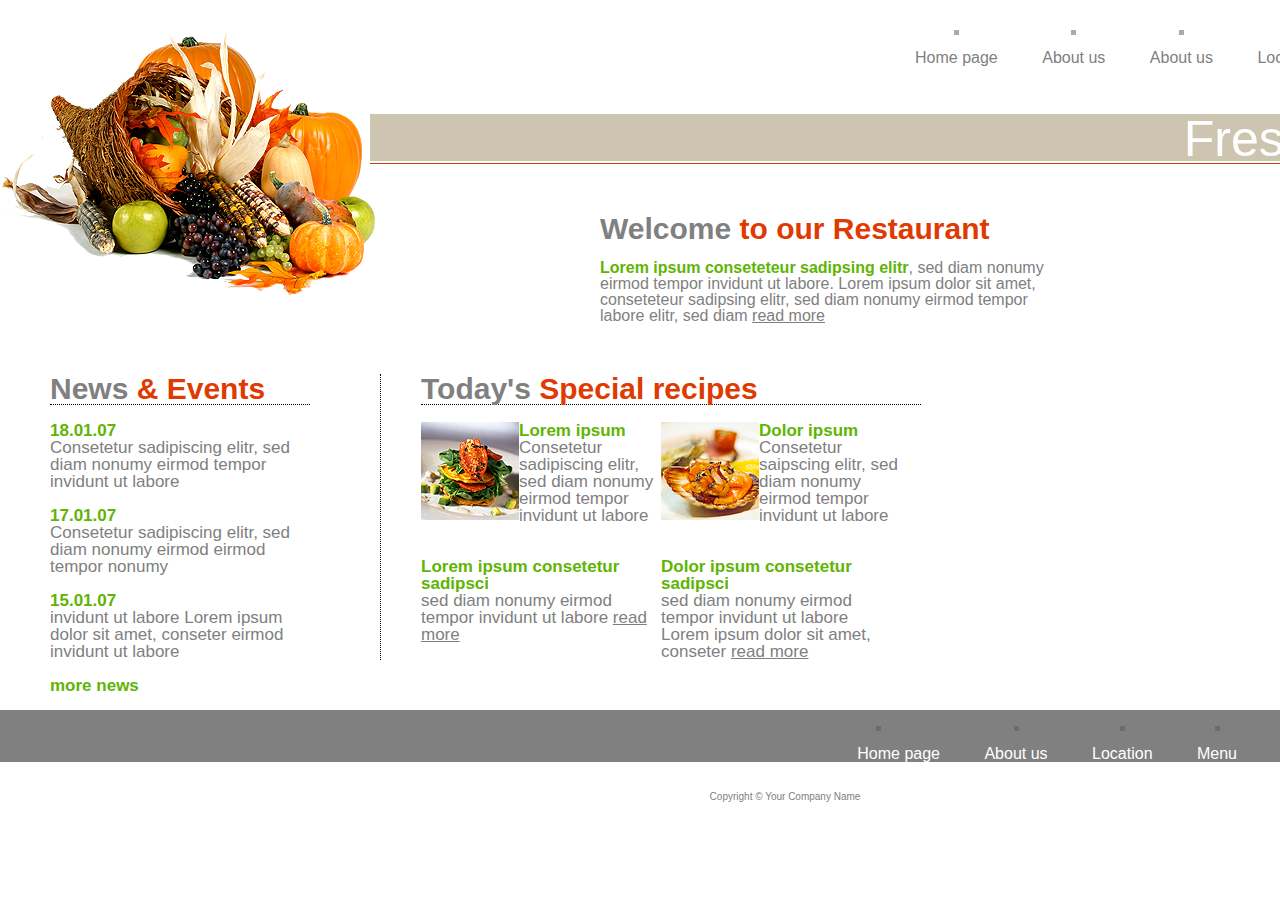
<file: HTML/FreshRestaurant/index.html>
<!DOCTYPE html>
<html lang="en">
<head>
	<meta charset="UTF-8">
	<title>FreshRestaurant</title>
	<link rel="stylesheet" type="text/css" href="reset.css">
	<link rel="stylesheet" type="text/css" href="css/style.css">
</head>
<body>
	<div id="body" class="clearfix">
	<header>
		<nav class="nav1">
			<ul>
				<li><a href="homepage.html"><span style="color:grey">Home page</span></a></li>
				<li><a href="aboutus.html"><span style="color:grey">About us</span></a></li>
				<li><a href="aboutus.html"><span style="color:grey">About us</span></a></li>
				<li><a href="location.html"><span style="color:grey">Location</span></a></li>
				<li><a href="menu.html"><span style="color:grey">Menu</span></a></li>
				<li><a href="contacts.html"><span style="color:grey">Contacts</span</a></li>
			</ul>
		</nav>
		<br>
		<br>
		<p style class="style1">Fresh Restaurant</p>
		<article class="article1">
			<h1><span style="color:grey">Welcome</span><span style="color:#DF3A01"> to our Restaurant</span>
			</h1>
			<br>
			<p><strong><span style="color:#5FB404">Lorem ipsum conseteteur sadipsing elitr</span></strong>, sed diam nonumy</p> 
			<p>eirmod tempor invidunt ut labore. Lorem ipsum dolor sit amet,</p>
			<p>conseteteur sadipsing elitr, sed diam nonumy eirmod tempor</p> 
			<p>labore elitr, sed diam <u>read more</u></p>
		</article> 
	</header>
	
	<aside>
			<h2><span style="color:grey">News</span><span style="color:#DF3A01"> &amp; Events</span></h2>
				<br>
				<p><strong><span style="color:#5FB404">18.01.07</span></strong></p>
				<p>Consetetur sadipiscing elitr, sed diam nonumy eirmod tempor invidunt ut labore</p>
				<br>
				<p><strong><span style="color:#5FB404">17.01.07</span></strong></p>
				<p>Consetetur sadipiscing elitr, sed diam nonumy eirmod eirmod tempor nonumy</p>
				<br>
				<p><strong><span style="color:#5FB404">15.01.07</span></strong></p>
				<p>invidunt ut labore Lorem ipsum dolor sit amet, conseter eirmod invidunt ut labore</p>
				<br>
				<p><strong><span style="color:#5FB404">more news</span></strong></p>
	</aside>

	<section>
			<h3><span style="color:grey">Today's</span><span style="color:#DF3A01"> Special recipes</span></h3>
			<br>
			<article class="article2">
					<img src= "images/recette1.png" alt="Recette1">
					<p><strong><span style="color:#5FB404">Lorem ipsum</span></strong></p>
					<p>Consetetur sadipiscing elitr, sed diam nonumy eirmod tempor invidunt ut labore</p>
					<br>
					<br>				
					<p><strong><span style="color:#5FB404">Lorem ipsum consetetur sadipsci</span></strong></p>
					<p><span style="color:gray">sed diam nonumy eirmod tempor invidunt ut labore</span> <u>read more</u></p>
			</article>
			<article class="article3">
					<img src="images/recette2.png" alt="Recette2">
					<p><strong><span style="color:#5FB404">Dolor ipsum</span></strong></p> 
					<p>Consetetur saipscing elitr, sed diam nonumy eirmod tempor invidunt ut labore</p>
					<br>
					<br>
					<p><strong><span style="color:#5FB404">Dolor ipsum consetetur sadipsci</span></strong></p>
					<p><span style="color:gray">sed diam nonumy eirmod tempor invidunt ut labore Lorem ipsum dolor sit amet, conseter</span>
					<u>read more</u></p>
			</article>
	</section>
	</div>
		<nav class="nav2">
			<ul>
				<li><a href="homepage.html"><span style="color:white">Home page</span></a></li>
				<li><a href="aboutus.html"><span style="color:white">About us</span>
				</a></li>
				<li><a href="aboutus.html"><span style="color:white">Location</span>
				</a></li>
				<li><a href="location.html"><span style="color:white">Menu</span></a>
				</li>
				<li><a href="menu.html"><span style="color:white">Partners</span></a>
				</li>
				<li><a href="contacts.html"><span style="color:white">News</span></a>
				</li>
				<li><a href="contacts.html"><span style="color:white">Contact Us</span></a></li>
			</ul>
		</nav>
	<footer>
		<p>Copyright &copy; Your Company Name</p>
	</footer>
</body>
</html>
</file>
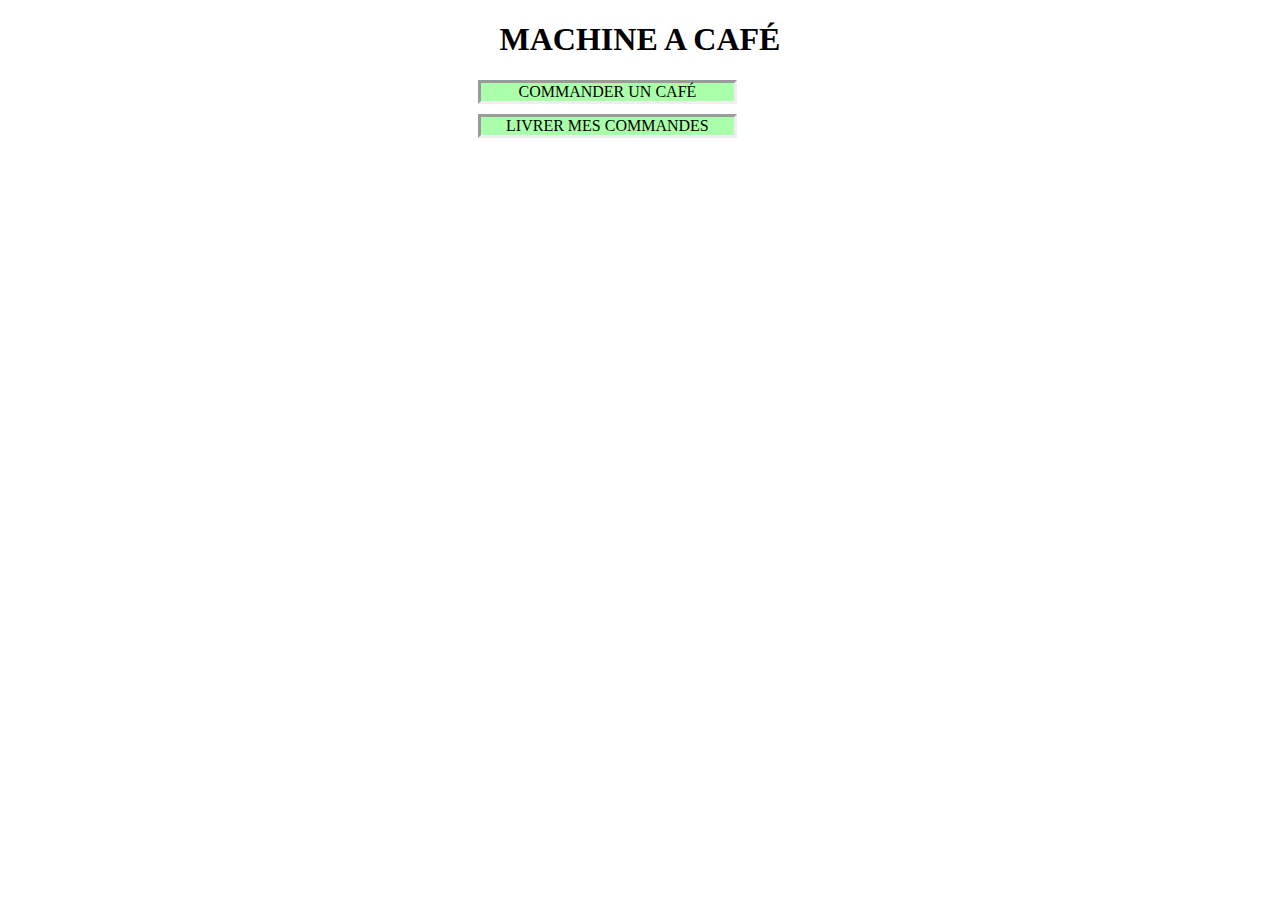
<file: Javascript/JS02/exo04.htm>
<!DOCTYPE html>
<!-- saved from url=(0056)file:///C:/Users/quentin/Downloads/js02-exo04%20(1).html -->
<html><head><meta http-equiv="Content-Type" content="text/html; charset=UTF-8">
			<meta charset="UTF-8">
				<title>JS 02</title>

				<style type="text/css">
				.numberCoffeeServed{
					text-align: center;
					background-color: #AFA;
				}

				.livraison{
					text-align: center;
					background-color: #AFA;
				}

				article{
					width: 20%;
					border-style: inset;
					margin: 10px;
					margin-left: 470px;
					
				}

				h1{
					text-align: center;

				}

			
				</style>
				<script type="text/javascript">

					var nombreOfOrderedCoffee = 0; // Number of cofee
					var maxNunberCoffee= 5; 
	

					function ajouter_un_cafe () 
					{
					
						if (nombreOfOrderedCoffee < maxNunberCoffee) //*the first two lines have moved to within the command if*//
						{
							nombreOfOrderedCoffee=1+nombreOfOrderedCoffee;
							alert ('vous avez commandé ' +nombreOfOrderedCoffee+ ' café');
							//ajouter un commande nombreOfOrderedCoffee++;
							//afficher la message alert ('nb commande'+nombreOfOrderedCoffee);
						}
						else 
						{
							alert ('MAXIMUM ATTEINT:5 CAFE(S) EN COMMANDE');
							//bolcquer la commande alert ('Max atteint');
						}
					}
					//*vérifier si le nombre de commande es PLUS PETIT que hbMax, so it is IF in commands logically*//


					//*déclaration des variables
					//var nombreOfOrderedCoffee=0;
					//var maxNunberCoffee=5; 
					var imageCafe='<img src="cafe.jpg">'
 

					function livrer_mes_commandes()
					{

						for (  numberCoffeeServed=0 ; numberCoffeeServed < nombreOfOrderedCoffee; numberCoffeeServed=numberCoffeeServed+1)
						{
							//livrer un numberCoffeeServed
							document.write(imageCafe);
						}

						alert ('payement et livraison');
					}
					//livrer_mes_commandes()

				</script>
		</head>
		<body>
			<h1>MACHINE A CAFÉ</h1>
				<article>
					<div class="numberCoffeeServed" onclick="ajouter_un_cafe();">
							COMMANDER UN CAFÉ
					</div>
				</article>
				<article>
				<div class="livraison" onclick="livrer_mes_commandes();">
							LIVRER MES COMMANDES
				</div>
				</article>
			

		









</body></html>
</file>
<file: HTML/FreshRestaurant/css/style.css>
header {
	background-image: url("../images/header_bg.png");
	background-repeat: no-repeat;
	float: left;
	padding-bottom: 50px;
}

div {
display: block;
}

li {	
	background-image: url("../images/puce.png");	
	background-repeat: no-repeat;
	background-position: center top;
	padding-top: 20px;
	list-style: none;
	display: inline-block;
}

body {
	font-family: Arial;
	font: sans-serif;
	background-position: top;
	padding-top: 30px;
	float: left;
}

.nav1 {
 	color: white;
 	list-style: none;

}


.nav2 {
	
	text-align: center;
	list-style: none;
	background-color: gray;

}

ul {
text-align: right;
}

div {
	display: center;
}

a:link {
	color: gray;
	text-decoration: none;
	margin: 0 20px;
}

.style1 {
	float: right;
	background-image: url("../images/body_bg.png");
	text-align: right;
	font-size: 50px;
	color: white;
	width: 1200px;
}


.article1 {
	text-align: left;
	padding-top: 50px;
	padding-right: 400px;
	margin-left: 600px;
	margin-right: 50px;
	margin: bottom: 100px;
	display: inline-block ;
	position: relative;
}

.article2 {
	float: left;
	width: 240px;
	position: relative;
}

.article3 {
	float: left;
	width: 240px;
}


title {
	font-size: 30px;
}

}


p {
	float: right;
	font-size: 10px;
	text-align: left;
}


h1 {
	font-size: 30px;
	text-align: left;
	width: 500px;
}



h2 {
	font-size: 30px;
	text-align: left;
	position: relative;
	top: 0px;
	border-bottom: 1px dotted #000;
}

h3 {
	font-size: 30px;
	border-bottom: 1px dotted #000;
}

aside {
	float: left;
	font-size: 17px;
	margin-left: 50px;
	width: 260px;
	}

section {
	float: left;
	font-size: 17px;
	margin-left: 70px;
	width: 500px;
	border-left: 1px dotted #000;
	padding-left: 40px;
}

img {
	float: left;
}

footer {
	margin-bottom: 30px;
	margin-top: 30px;
	text-align: center;
	font-size: 10px;
	color: gray;
}
</file>
